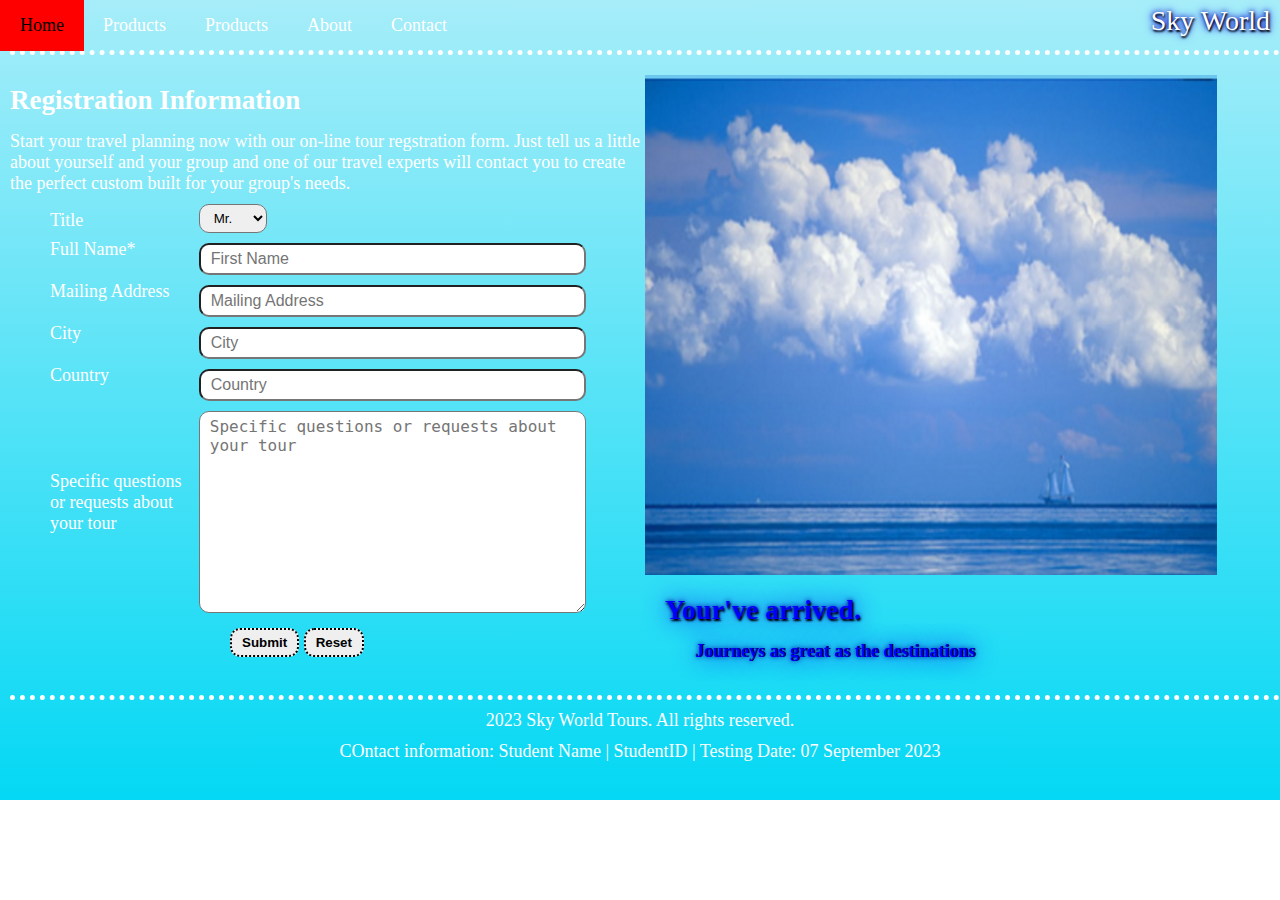
<file: Bai1/index.html>
<!DOCTYPE html>
<html lang="en">
<head>
    <meta charset="UTF-8">
    <meta name="viewport" content="width=device-width, initial-scale=1.0">
    <link rel="stylesheet" href="style.css">
    <title>Bài 1</title>
</head>
<body>
    <div id="container">
        <div class="header">
            <nav class="nav-header">
                <ul>
                    <li><a href="#">Home</a></li>
                    <li><a href="#">Products</a></li>
                    <li><a href="#">Products</a></li>
                    <li><a href="#">About</a></li>
                    <li class="subbtn"><a href="#">Contact</a>
                        <div class="subnav-content">
                            <a href="">1</a>
                            <a href="">2</a>
                            <a href="">3</a>
                        </div>
                    </li>
                </ul>
            </nav>
            <div class="nav-right">
                <a href="">Sky World</a>
            </div>
        </div>
        <div class="body">
            <div class="content col-50">
                <div class="content-about">
                    <h2>Registration Information</h2>
                    <p>Start your travel planning now with our on-line tour regstration form. Just tell us a little about yourself and your group and one of our travel experts will contact  you  to create the perfect custom built for your group's needs.</p>
                </div>
                <div class="form">
                    <form action="">
                        <div class="row">
                            <lable class="col-25">Title</lable>
                            <select class="select">
                                <option value="1">Mr.</option>
                                <option value="2">Mrs.</option>
                            </select><br>      
                        </div>
                        <div class="row">
                            <lable class="col-25">Full Name*</lable>
                            <input type="text" name="text" placeholder="First Name"><br>
                        </div>
                        <div class="row">
                            <lable class="col-25">Mailing Address</lable>
                            <input type="text" name="text" placeholder="Mailing Address"><br>
                        </div>
                        <div class="row">
                            <lable class="col-25">City</lable> 
                            <input type="text" name="text" placeholder="City"><br>
                        </div>
                        <div class="row">
                            <lable class="col-25">Country</lable> 
                            <input type="text" name="text" placeholder="Country"><br>
                        </div>                     
                        <div class="row">
                            <lable class="col-25 requests">Specific questions or requests about your tour</lable>
                            <textarea cols="30" rows="10" placeholder="Specific questions or requests about your tour"></textarea>
                        </div>
                        <div class="row">
                            <input type="submit" value="Submit">
                            <input type="reset" value="Reset">
                        </div>             
                    </form>
                </div>              
            </div>
            <div class="text-img col-50">
                <img src="../Bai1/Images/sky.png">
                <h3>Your've arrived.<h3>
                <p>Journeys as great as the destinations</p>
            </div>
        </div>
        <div class="footer">
            <p>2023 Sky World Tours. All rights reserved. </p>
            <p>COntact information: Student Name | StudentID | Testing Date: 07 September 2023</p>       
        </div>
    </div>
</body>
</html>
</file>
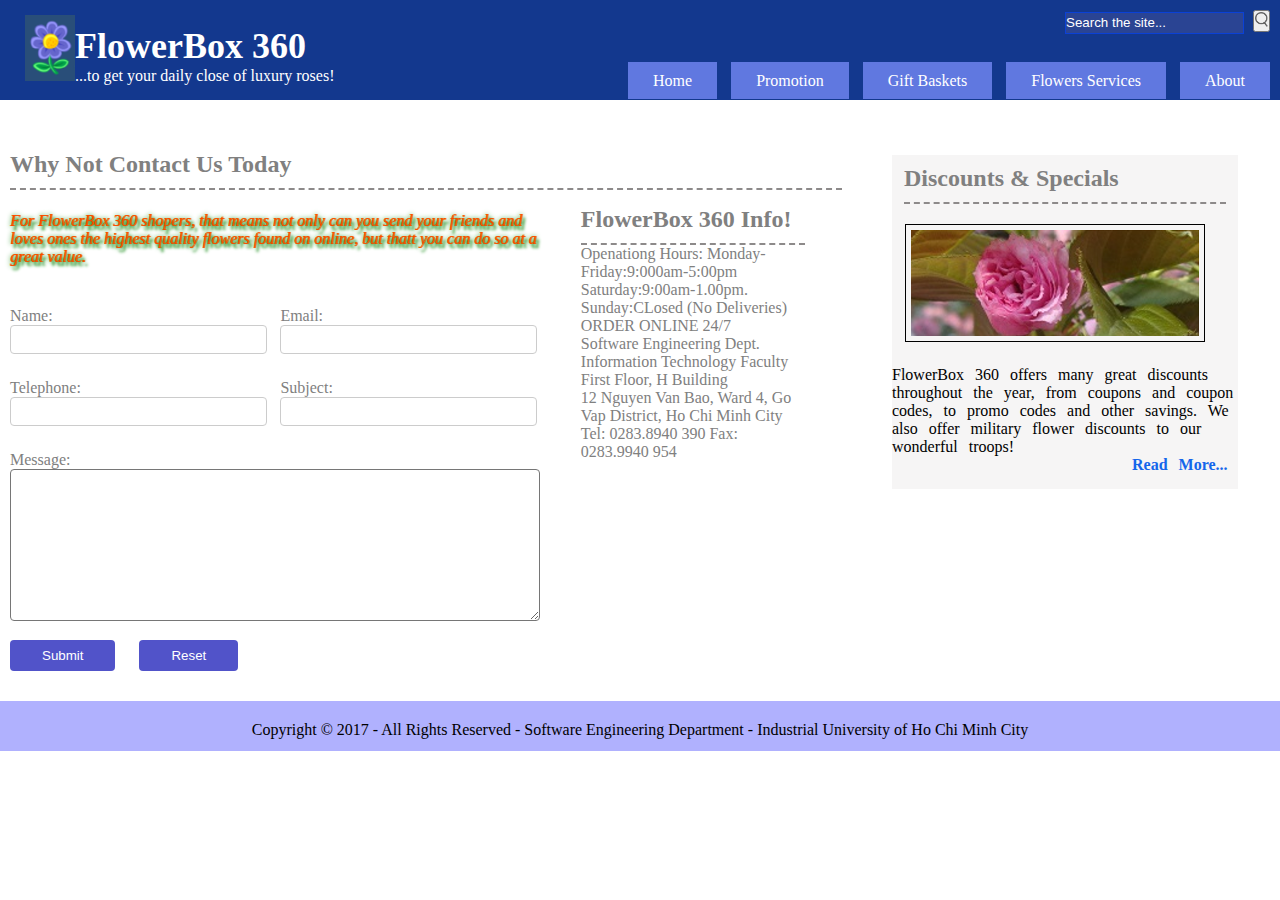
<file: Bai2/index.html>
<!DOCTYPE html>
<html lang="en">
<head>
    <meta charset="UTF-8">
    <meta name="viewport" content="width=device-width, initial-scale=1.0">
    <link rel="stylesheet" href="style.css">
    <title>Bài 2</title>
</head>
<body>
    <div id="container">
        <div class="header">
            <img src="../Bai2/Images/flower.png" alt=""  class="img-heading">
            <div class="about">
                <h2>FlowerBox 360</h2>
                <p>...to get your daily close of luxury roses!</p>
            </div>     
            <div class="nav">
                <ul>
                    <a href="">Home</a>
                    <a href="">Promotion</a>
                    <a href="">Gift Baskets</a>
                    <a href="">Flowers Services</a>
                    <a href="">About</a>
                </ul>
            </div>
            <div class="nav-right">
                <input type="text" placeholder="Search the site..." class="text-search">
               <button>
                <img src="../Bai2/Images/search.png" alt="" class="btn-search">
               </button>
                </div>

            </div>
        </div>
        <div class="the-body col-full">
            <div class="content col-75">
                <h2 class="heading-about">
                    Why Not Contact Us Today
                </h2>
                <div class="about-1 col-75">
                    <div class="text-about">
                        <p>
                            For FlowerBox 360 shopers, that means not only can you send your friends and loves ones the highest quality flowers found on online, but thatt you can do so at a great value.
                        </p>
                    </div>
                    <form action="" class="form-content">
                        <div class="clearfix col-50">
                            <label for="">Name:</label><br>
                            <input type="text">
                        </div>
                        <div class="clearfix col-50">
                            <label for="">Email:</label><br>
                            <input type="text">
                        </div>
                        <div class="clearfix col-50">
                            <label for="Telephone:">Telephone:</label><br>
                            <input type="text">
                        </div>
                        <div class="clearfix col-50">
                            <label for="">Subject:</label><br>
                            <input type="text">
                        </div>
                        <div class="clearfix col-full">
                            <label for="">Message:</label><br>
                            <textarea name="" id="" cols="30" rows="10"></textarea>
                        </div>
                        <input type="submit" value="Submit">
                        <input type="reset" value="Reset">
                    </form>
                </div>
                <div class="about-2 col-25">
                    <h2 class="heading-about">
                        FlowerBox 360 Info!
                    </h2>
                    <div class="about-sub-content">
                        <p>
                            Openationg Hours:
                            Monday-Friday:9:000am-5:00pm
                            Saturday:9:00am-1.00pm.
                            Sunday:CLosed (No Deliveries)
                            ORDER ONLINE 24/7
                        </p>
                    </div>
                    <div class="about-sub-content">
                        <p>
                            Software Engineering Dept.
                            Information Technology Faculty
                            First Floor, H Building
                        </p>
                    </div>
                    <div class="about-sub-content">
                        <p>
                            12 Nguyen Van Bao, Ward 4,
                            Go Vap District, Ho Chi Minh City
                            Tel: 0283.8940 390
                            Fax: 0283.9940 954
                        </p>
                    </div>
                </div>
            </div>
            <div class="sub-content clearfix col-25">
                <h2 class="heading-about" style="margin:  0 12px;">
                    Discounts & Specials
                </h2>
                <img src="../Bai2/Images/rose.png" alt="" class="img-about">
                <div class="about-sub-content">
                    <p>
                        FlowerBox 360 offers many great discounts throughout the year, from coupons and coupon codes, to promo codes and other savings. We also offer military flower discounts to our wonderful troops!
                    </p>
                <a href="">Read More...</a>
            </div>
            </div>
        </div>
        <div class="footer">
            <p>Copyright © 2017 - All Rights Reserved - Software Engineering Department - Industrial University of Ho Chi Minh City</p>
        </div>
    </div>
</body>
</html>
</file>
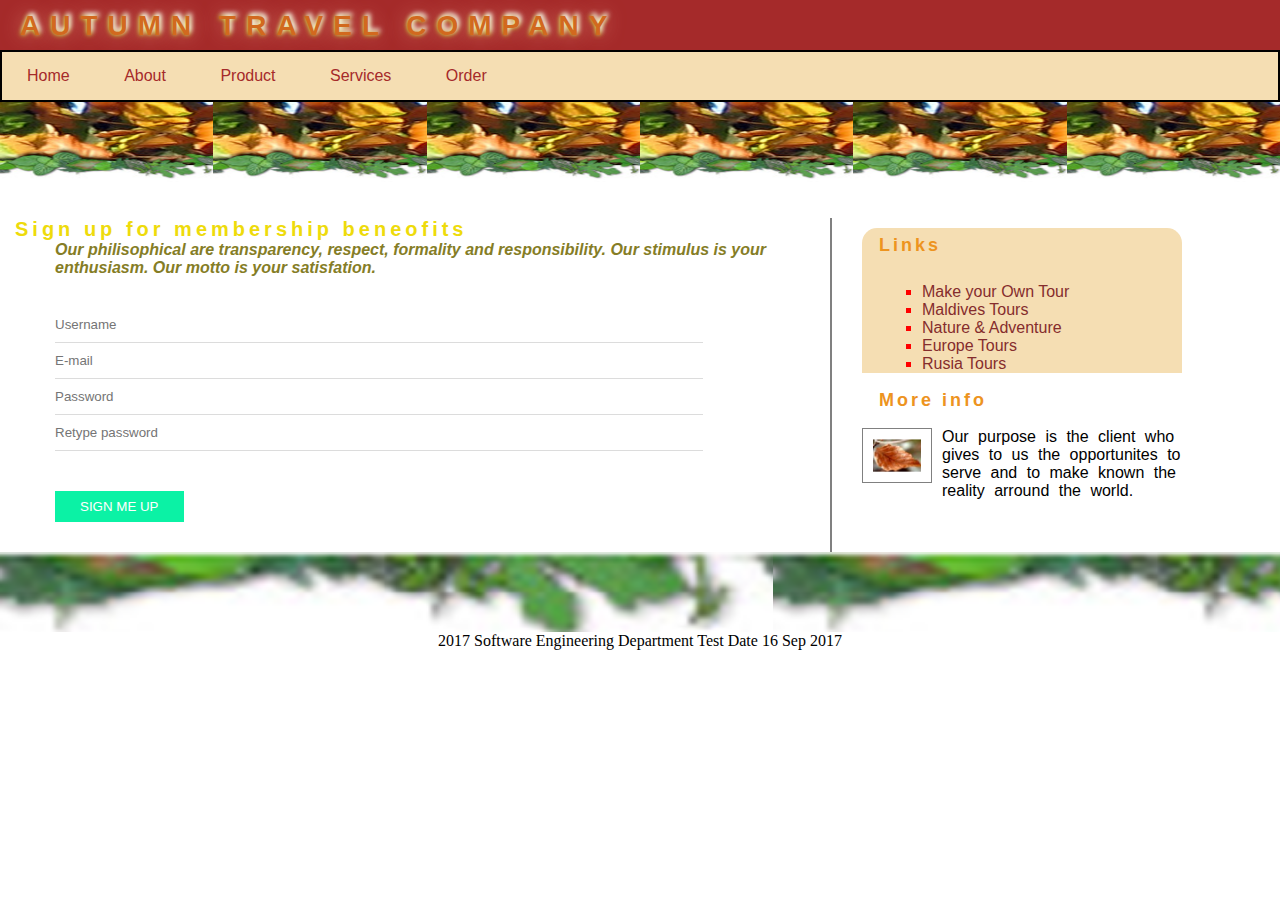
<file: Bai3/index.html>
<!DOCTYPE html>
<html lang="en">
<head>
    <meta charset="UTF-8">
    <meta name="viewport" content="width=device-width, initial-scale=1.0">
    <link rel="stylesheet" href="style.css">
    <title>Bài 3</title>

    
</head>
<body>
    <div class="container">
        <div id="header">
            <h1 class="heading">Autumn Travel Company</h1>
            <div class="nav">
                <ul class="list-unstyled list-inline">
                    <li><a href="">Home</a></li>
                    <li><a href="">About</a></li>
                    <li><a href="">Product</a></li>
                    <li><a href="">Services</a></li>
                    <li><a href="">Order</a></li>
                </ul>
            </div>
            <div class="img-container">
                <img src="../Bai3/Images/line.png" alt="" class="img-haeder">
                <img src="../Bai3/Images/line.png" alt="" class="img-haeder"> 
                <img src="../Bai3/Images/line.png" alt="" class="img-haeder"> 
                <img src="../Bai3/Images/line.png" alt="" class="img-haeder"> 
                <img src="../Bai3/Images/line.png" alt="" class="img-haeder"> 
                <img src="../Bai3/Images/line.png" alt="" class="img-haeder"> 

            </div>
            
        </div>
        <div id="the-body">
            <div class="content col-75">
                <div class="about">
                    <h2 class="heading-about">
                        Sign up for membership beneofits                    
                    </h2>
                    <div class="text-about">
                        <p>
                            Our philisophical are transparency, respect,
	                        formality and responsibility. Our stimulus is your enthusiasm. 
	                        Our motto is your satisfation.
                        </p>
                    </div>
                </div>
                <form action="" class="custom-form">
                    <input type="text" placeholder="Username">
                    <input type="email" placeholder="E-mail">
                    <input type="password" placeholder="Password">
                    <input type="password" placeholder="Retype password">
                    <button class="btn">
                        <p>Sign me up</p>
                    </button>
                </form>

            </div>
            <div class="sub-content col-25">
                <div class="links">
                    <h2>Links</h2>
                    <ul class="list-unstyled">
                        <li><a href="">Make your Own Tour</a></li>
                        <li><a href="">Maldives Tours</a></li>
                        <li><a href="">Nature & Adventure</a></li>
                        <li><a href="">Europe Tours</a></li>
                        <li><a href="">Rusia Tours</a></li>
                    </ul>
                </div>
                <div class="more-info">
                    <h2>More info</h2>
                    <div class="clearfix">
                        <img src="../Bai3/Images/leaf.png" alt="" width="70px" class="img-info">
                        <p>
                            Our purpose is the client who gives to us the opportunites to serve and to make known the reality arround the world.
                            <p>                         
                    </div>
                </div>
                </div>
            </div>
        </div>
        <div id="the-footer">
            <div class="img-container">
                <img src="../Bai3/Images/footer.png" alt="" class="img-footer">
                <img src="../Bai3/Images/footer.png" alt="" class="img-footer">
                <img src="../Bai3/Images/corner3.png" alt="" class="img-footer">
            </div>
            <p>
                2017 Software Engineering Department Test Date 16 Sep 2017
            </p>
        </div>
    </div>
</body>
</html>
</file>
<file: Bai1/style.css>
* {
    padding: 0;
    margin: 0;
    box-sizing: border-box;
}

.col-25 {
    float: left;
    width: 25%;
    margin-top: 6px;
}
.col-50 {
    float: left;
    width: 50%;
    margin-top: 6px;
}
.col-75 {
    float: left;
    width: 75%;
    margin-top: 6px;
}

.row::after {
    content: "";
    display: table;
    clear: both;
}

#container {
    width: 100%;
    max-width: 1535px;
    height: 800px;
    background-image: linear-gradient(#a6edf9, #04d8f4);
    color: white;
}

.header {
    width: 100%;
    height: 50px;
}
.nav-header ul{
    text-decoration: none;
}
.nav-header li{
    display: inline;
}
.nav-header a{
    text-decoration: none;
    color: white;
    font-size: 18px;
    display: inline-block;
    padding: 15px 20px;
    margin-right: -5px;
}
.nav-header a:hover{
    color: black;
    background-color: red;
    padding: 15px 20px;
    cursor: pointer;
}

.subnav-content {
    display: none;
    position: absolute;
    left: 0;
    background-color: red;
    width: 100%;
    z-index: 1;
}
.subnav-content a {
    width: 62px;
    text-decoration: none;
    color: black;
    float: left;
    display: block;
}
.subnav-content a:hover {
    background-color: #eee;
    color: black;
}
.subbtn:hover  .subnav-content {
    display: block;
}

.nav-right {
    position: absolute;
    float: right;
    top: 5px;
    right: 10px;
    font-size: 28px;
}
.nav-right a {
    text-decoration: none;
    color: white;
    text-shadow: 1px 2px 2px black, 0 0 10px blue, 0 0 5px darkblue;
}

img {
    width: 90%;
    height: 500px;
}

.body {
    height: 650px;
    border: 5px dotted white;
    border-style: dotted none;
    margin-left: 10px;
}
.content {
    margin-top: 30px;
}
.content h2{   
    margin-bottom: 15px;
}
.content-about {
    margin-bottom: 10px;
    font-size: 18px;
}

.text-img {
    margin-top: 20px;
}

.form {
    margin-left: 40px;
    font-size: 18px;
}

.form input[type="text"],  textarea{
    padding: 5px 10px;
    width: 65%;
    margin-top: 10px;
    border-radius: 10px;
    font-size: 16px;
}
.form .requests{
    margin-top: 70px;
}

.form .select {
    padding: 5px 10px;
    border-radius: 10px;
}
.form input[type="submit"] {
    margin-left: 180px; 
}
.form input[type="submit"],
input[type="reset"]{
    border: 2px dotted black;
    padding: 5px 10px;
    border-radius: 10px;
    font-weight: 600;
    margin-top: 10px;
}
.form input[type="submit"]:hover,
input[type="reset"]:hover{
    cursor: pointer;
    color: rgb(237, 15, 237);  
}
.text-img h3 {
    margin-top: 15px;
    margin-left: 20px;
    font-size: 28px;
    color: blue;
    text-shadow: 1px 2px 2px black, 0 0 25px blue, 0 0 5px darkblue;
}
.text-img p {
    margin-left: 30px;
    font-size: 18px;
    color: blue;
    text-shadow: 1px 0px 0px black, 0 0 25px blue, 0 0 5px darkblue;
}

.footer p{
    margin: 0 auto;
    text-align: center;
    margin-top: 10px;
    font-size: 18px;
}
</file>
<file: Bai2/style.css>
* {
    padding: 0;
    margin: 0;
    box-sizing: border-box;
}

.clearfix::after {
    content: "";
    clear: both;
    display: table;
}

.col-25 {
    width: 27%;
    float: left;
    margin-top: 6px;
}
.col-35 {
    width: 35%;
    float: left;
    margin-top: 6px;
}
.col-40 {
    width: 40%;
    float: left;
    margin-top: 6px;
}
.col-50 {
    width: 50%;
    float: left;
    margin-top: 25px;

}

.col-75 {
    width: 65%;
    float: left;
    margin-top: 6px;
}
.col-full {
    width: 100%;
    float: left;
    margin-top: 25px;
}


.container {
    width: 100%;
    height: auto;
    font-size: 16px;
    font-family: Arial, Helvetica, sans-serif;
}

.header {
    width: 100%;
    height: 100px;   
    background-color: rgb(19, 56, 142);
    color: aliceblue;
    font-size: 16px;
    position: relative;
}

.header .img-heading {
    width: 50px;
    float: left;
    margin: 15px 0;
    margin-left: 25px;
}

.header .about {
    padding-top: 25px;
    color: white;
} 
.header .about h2{
    font-size: 36px;
} 

.header .nav {
    position: absolute;
    right: 0;
    bottom: 10px;
}

.header .nav ul a{
    color: white;
    text-decoration: none;
    background-color: rgb(96, 120, 224);
    padding: 10px 25px;
    margin-right: 10px;
}
.header .nav ul a:hover{
    color: black;
    background-color: white;
}
.header .nav-right {
    position: absolute;
    top: 10px;
    right: 10px;
}
.header .nav-right .text-search {
    display: inline;
    border: 1px solid rgb(11, 65, 214);
    outline: none;
    margin-right: 5px;
    height: 22px;
}  

.header .nav-right input[type="text"] {
    background-color: rgb(42, 68, 147);
    overflow: hidden;
    color: white;
}
::-webkit-input-placeholder {
    color: white;
    margin-left: 2px;
}
.header .nav-right .btn-search {
    width: 13px;
    cursor: pointer;
    border: none;
}

.the-body {
    margin-left: 10px;
    margin-top: 35px;
}
.the-body .content {
    margin-right: 50px;
    color: gray;
}

.the-body .heading-about, 
.about-2 .heading-about,
.sub-content .heading-about{
    color: gray;
    font-weight: bold;
    padding: 10px 0;
    border-bottom: 2px dashed rgb(141, 138, 138);
}
.the-body .about-1 {
    margin-right: 30px;
}
.the-body .about-1 .text-about {
    margin: 16px 0;
    color: orangered;
    font-style: italic;
    font-weight: 500;
    text-shadow: 3px 4px 3px green, 0 0 5px green, 1px 0 0 darkorange;
}
.the-body .about-1 .form-content input[type="text"] {
    padding: 6px 12px;
    width: 95%;
    outline: none;
    border-radius: 4px;
    border: 1px solid #ccc;
}
textarea {
    width: 98%;
    border-radius: 4px;
    resize: vertical;
    outline: none;
}
.the-body .about-1 .form-content input[type="submit"],
input[type="reset"] {
    padding: 8px 32px;
    color: white;
    margin-top: 15px;
    margin-right: 20px;
    background-color: rgb(81, 83, 201);
    border: 0;
    border-radius: 4px;
}
.the-body .about-1 .form-content input[type="submit"]:hover,
input[type="reset"]:hover {
    color: black;
    opacity: 0.7;
}


.sub-content {
    margin-top: 20px;
    background: #f6f5f5;
}
.sub-content .img-about {
    width: 300px;
    border: 1px solid black;
    padding: 5px;
    margin: 20px 13px;
}
.sub-content .about-sub-content {
    word-spacing: 7px;
}
.sub-content a {
    float: right;
    padding: 0 10px 15px 0;
    text-decoration: none;
    color: rgb(20, 102, 235);
    font-weight: bold;
}


.footer {
    text-align: center;
}

.footer p{
    float: left;
    width: 100%;
    height: 50px;
    background-color: #0b0ffb53;
    margin-top: 30px;
    padding: 20px 0;
}
</file>
<file: Bai3/style.css>
* {
    padding: 0;
    margin: 0;
    box-sizing: border-box;
}
.clearfix::after {
    content: "";
    clear: both;
    display: table;
}

.col-25 {
    width: 25%;
    float: left;
    margin-top: 6px;
}
.col-35 {
    width: 35%;
    float: left;
    margin-top: 6px;
}
.col-50 {
    width: 50%;
    float: left;
    margin-top: 6px;
}
.col-75 {
    width: 65%;
    float: left;
    margin-top: 6px;
}
.col-full {
    width: 100%;
    float: left;
    margin-top: 6px;
}


.container {
    width: 100%;
    height: auto;
    font-size: 16px;
    font-family: Arial, Helvetica, sans-serif;
}

#header .heading{
    background: brown;
    height: 50px;
    font-size: 28px;
    padding-top: 5px; 
    color: chocolate;
    text-shadow: 2px -3px 5px white, 0 0 5px rgb(209, 241, 44), 0 0 20px darksalmon;
    text-transform: uppercase;
    padding-left: 20px;
    padding-top: 10px;
    letter-spacing: 10px;
}

#header .nav ul {
    background-color: wheat;
    border: 2px solid black;
}
#header .nav ul li{
    display: inline-block;
    padding: 15px 25px;
}
#header .nav ul li a{
    display: inline;
    color: brown;
    text-decoration: none;
}
#header .nav ul li:hover{
    background: white;
    cursor: pointer;
}
#header .nav ul li a:hover{
    color: black;
}

.img-container {
    display: flex;
    justify-content: space-between;
}

#header  .img-haeder {
    height: 80px;
    width: 100%;
}

#the-body {
    float: left;
    margin-top: 30px;
}
#the-body .content {
    border-right: 2px solid gray;
}
#the-body .content  .about{
    margin-left: 15px;
}
#the-body .content .about .heading-about{
    color: rgb(238, 219, 11);
    font-size: 20px;
    letter-spacing: 4px;
}
#the-body .content .about .text-about{
    color: rgb(133, 125, 38);
    font-style: italic;
    margin: 0 40px;
    font-weight: 550;
}

#the-body .content .custom-form {
    margin: 30px 55px;
}
input[type="text"], input[type="email"], input[type="password"]{    
    width: 90%;
    outline:none;
    padding: 10px 0;
    border: none;
    border-bottom: 1px solid gainsboro;
}

#the-body .content .custom-form .btn {
    padding: 8px 25px;
    margin-top: 40px;
    background-color: rgb(11, 242, 165);
    outline: none;
    border: none;
    color: white;
    text-transform: uppercase;
}
#the-body .content .custom-form .btn:hover {
    background-color: rgb(46, 228, 9);
    color: black;
    cursor: pointer;
}

#the-body .sub-content {
    margin-left: 30px;
}

.sub-content h2 {
    color: rgb(237, 148, 31);
    margin: 10px;
    font-size: 18px;
    padding: 7px;
    letter-spacing: 3px;
}
.sub-content .links{
    background-color: wheat;
    border-radius: 15px 15px 0 0;
}

.sub-content .links ul {
    margin-left: 60px;
    margin-top: 20px;
    list-style-type: square;
    color: red;
}

.sub-content .links ul li a{
    text-decoration: none;
    color: rgb(133, 45, 45);
}

.sub-content .img-info {
    border: 1px solid gray;
    padding: 10px;
    float: left;
    margin-right: 10px;
}
.sub-content p{
    word-spacing: 5px;
}
#the-footer {
    float: left;
    width: 100%;
}
#the-footer .img-footer {
    height: 80px;
    width: 100%;
}
#the-footer p {
    text-align: center;
}
</file>
